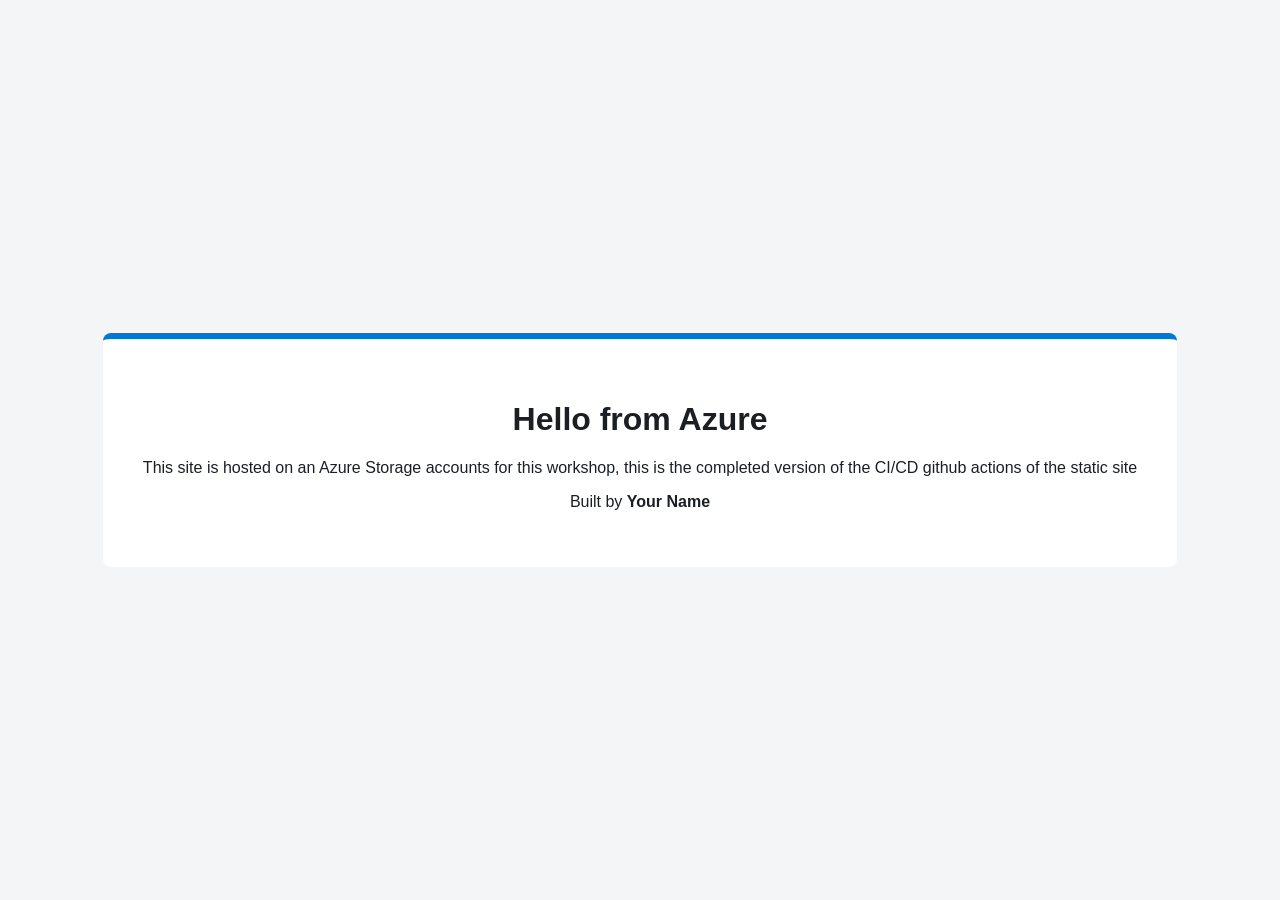
<file: index.html>
<!DOCTYPE html>
<html lang="en">
<head>
  <meta charset="UTF-8">
  <meta name="viewport" content="width=device-width, initial-scale=1.0">
  <title>My Azure Site</title>
  <link rel="stylesheet" href="style.css">
</head>
<body>
  <main>
    <h1>Hello from Azure</h1>
    <p>This site is hosted on an Azure Storage accounts for this workshop, this is the completed version of the CI/CD github actions of the static site</p>
    <p>Built by <strong>Your Name</strong></p>
  </main>
</body>
</html>
</file>
<file: style.css>
body {
  font-family: Arial, sans-serif;
  background: #f4f5f7;
  color: #1b1f24;
  display: flex;
  justify-content: center;
  align-items: center;
  height: 100vh;
  margin: 0;
}
main {
  background: #ffffff;
  padding: 40px;
  border-radius: 8px;
  text-align: center;
  border-top: 6px solid #0078d4;
}
a { color: #0078d4; }
</file>
